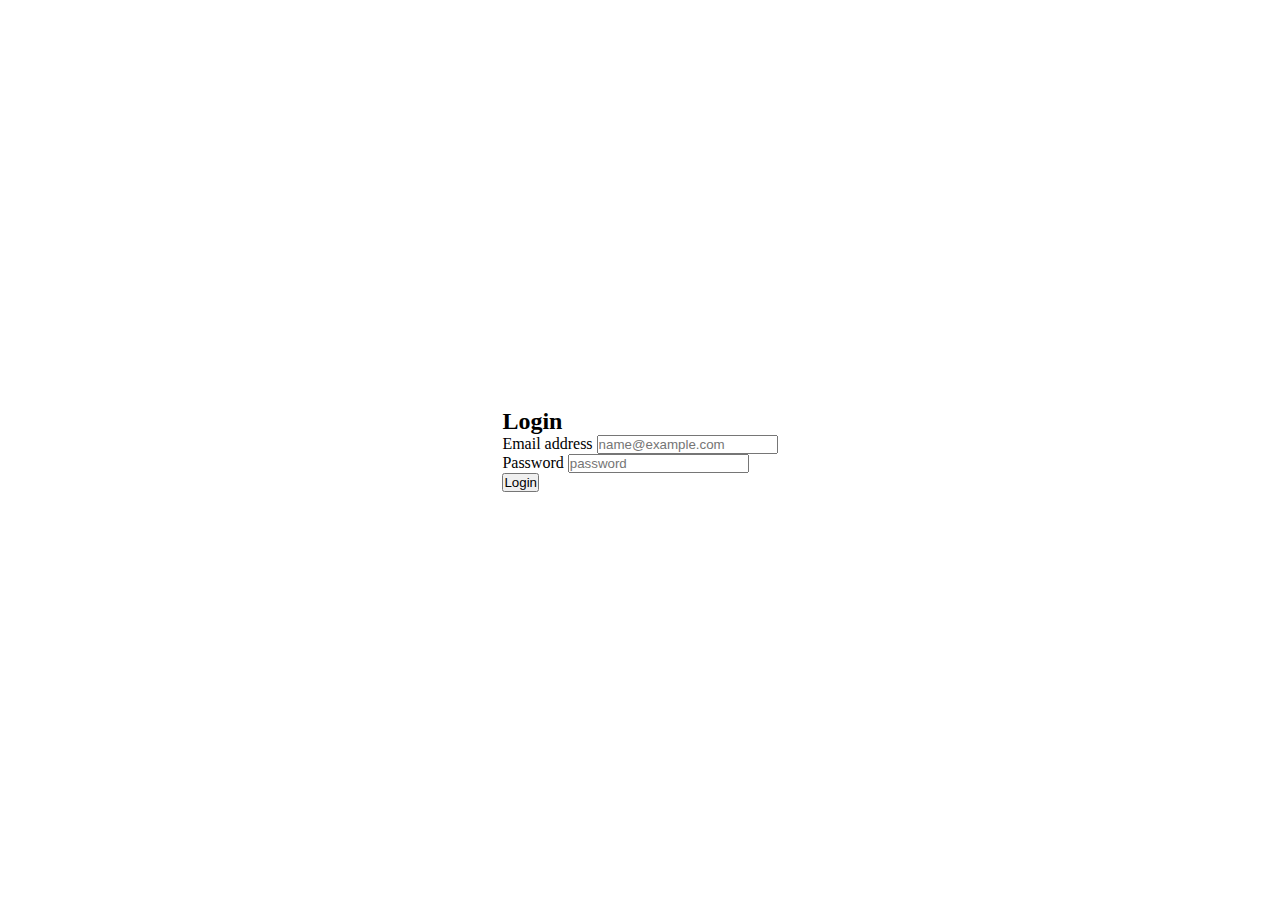
<file: index.html>
<!DOCTYPE html>
<html lang="en">
  <head>
    <meta charset="UTF-8" />
    <meta http-equiv="X-UA-Compatible" content="IE=edge" />
    <meta name="viewport" content="width=device-width, initial-scale=1.0" />
    <title>Login</title>
    <!-- boxicons -->
    <link
      href="https://unpkg.com/boxicons@2.1.4/css/boxicons.min.css"
      rel="stylesheet"
    />
    <!-- Bootstrap 5 -->
    <link
      href="https://cdn.jsdelivr.net/npm/bootstrap@5.0.2/dist/css/bootstrap.min.css"
      rel="stylesheet"
      integrity="sha384-EVSTQN3/azprG1Anm3QDgpJLIm9Nao0Yz1ztcQTwFspd3yD65VohhpuuCOmLASjC"
      crossorigin="anonymous"
    />
    <!-- custom styles -->
    <link rel="stylesheet" href="assets/css/styles.css" />
  </head>
  <body>
    <div class="login p-5">
      <div class="container">
        <div class="row">
          <div class="col-md-5 mx-auto">
            <div class="card py-3">
              <div class="card-body">
                <h2 class="text-center mb-3">Login</h2>
                <form action="">
                  <div class="mb-3">
                    <label for="exampleFormControlInput1" class="form-label"
                      >Email address</label
                    >
                    <input
                      type="email"
                      class="form-control"
                      id="mail_id"
                      placeholder="name@example.com"
                    />
                  </div>
                  <div class="mb-5">
                    <label for="exampleFormControlInput1" class="form-label"
                      >Password</label
                    >
                    <input
                      type="password"
                      class="form-control"
                      id="password"
                      placeholder="password"
                    />
                  </div>
                  <div class="mb-3 text-center">
                    <button id="submitBtn" class="btn btn-primary btn-lg">
                      Login
                    </button>
                  </div>
                </form>
              </div>
            </div>
          </div>
        </div>
      </div>
    </div>

    <!-- Bootstrap js -->
    <script
      src="https://cdn.jsdelivr.net/npm/bootstrap@5.0.2/dist/js/bootstrap.bundle.min.js"
      integrity="sha384-MrcW6ZMFYlzcLA8Nl+NtUVF0sA7MsXsP1UyJoMp4YLEuNSfAP+JcXn/tWtIaxVXM"
      crossorigin="anonymous"
    ></script>
    <!-- custom js -->
    <script src="assets/js/custom.js"></script>
  </body>
</html>
</file>
<file: assets/css/styles.css>
* {
  margin: 0;
  padding: 0;
  box-sizing: border-box;
}

.login {
  height: 100vh;
  display: grid;
  place-items: center;
}

.head-bx {
  border-left: 1px solid black;
  height: 100%;
}

.heading-icon {
  font-size: 30px;
}

.check-icon {
  font-size: 24px;
  color: green;
}/*# sourceMappingURL=styles.css.map */
</file>
